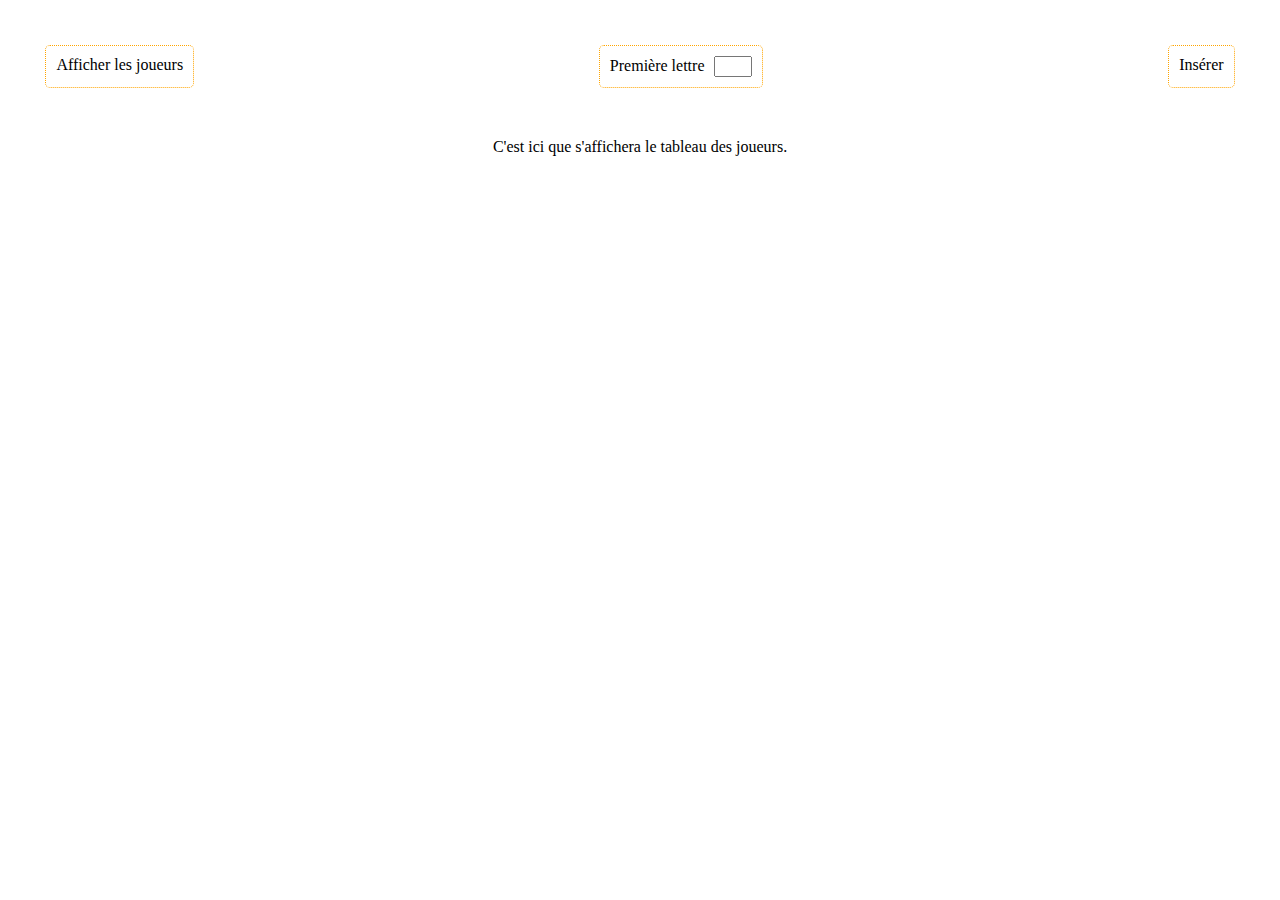
<file: ajax/ExoAjaxClub.html>
<!DOCTYPE html>
<html>
<head>
<meta charset="utf-8">
<link rel="stylesheet" type="text/css" href="club.css">
<script
			  src="https://code.jquery.com/jquery-3.4.1.min.js"
			  integrity="sha256-CSXorXvZcTkaix6Yvo6HppcZGetbYMGWSFlBw8HfCJo="
			  crossorigin="anonymous"></script>
<script src="club.js"></script>
<title>Exo ajax</title>
</head>
<body>
<nav><span id="tab"> Afficher les joueurs</span><span>Première lettre<input type="text" maxlength="1" id="lettre"/></span><span id="ins">Insérer</span> </nav>
<nav id="insertion">
	<span>Nom
		<input type="text" id="nom"/>
	</span>
	<span> Prenom 
		<input type="text" id="prenom"/>
	</span>
	<span> Poste 
		<input type="text" id="poste"/>
	</span>
	<span>
		<button value="insérer" id="butins">Insérer</button>
	</span>
</nav>
<section id="aff">
C'est ici que s'affichera le tableau des joueurs.
</section>

</body>
</html>
</file>
<file: ajax/club.css>
nav{
	padding : 1%;
	margin-bottom: 1%;
	display : flex;
	justify-content: space-between;
}
span{
	padding : 10px;
	margin : 2%;
	border : dotted 1px orange;
	border-radius: 5px;
}
#aff{
	text-align: center;
}
input{
	margin-left: 10px;
}
#lettre{
	width:30px;
	margin-left: 10px;
}
#insertion{
	display:none;
}
</file>
